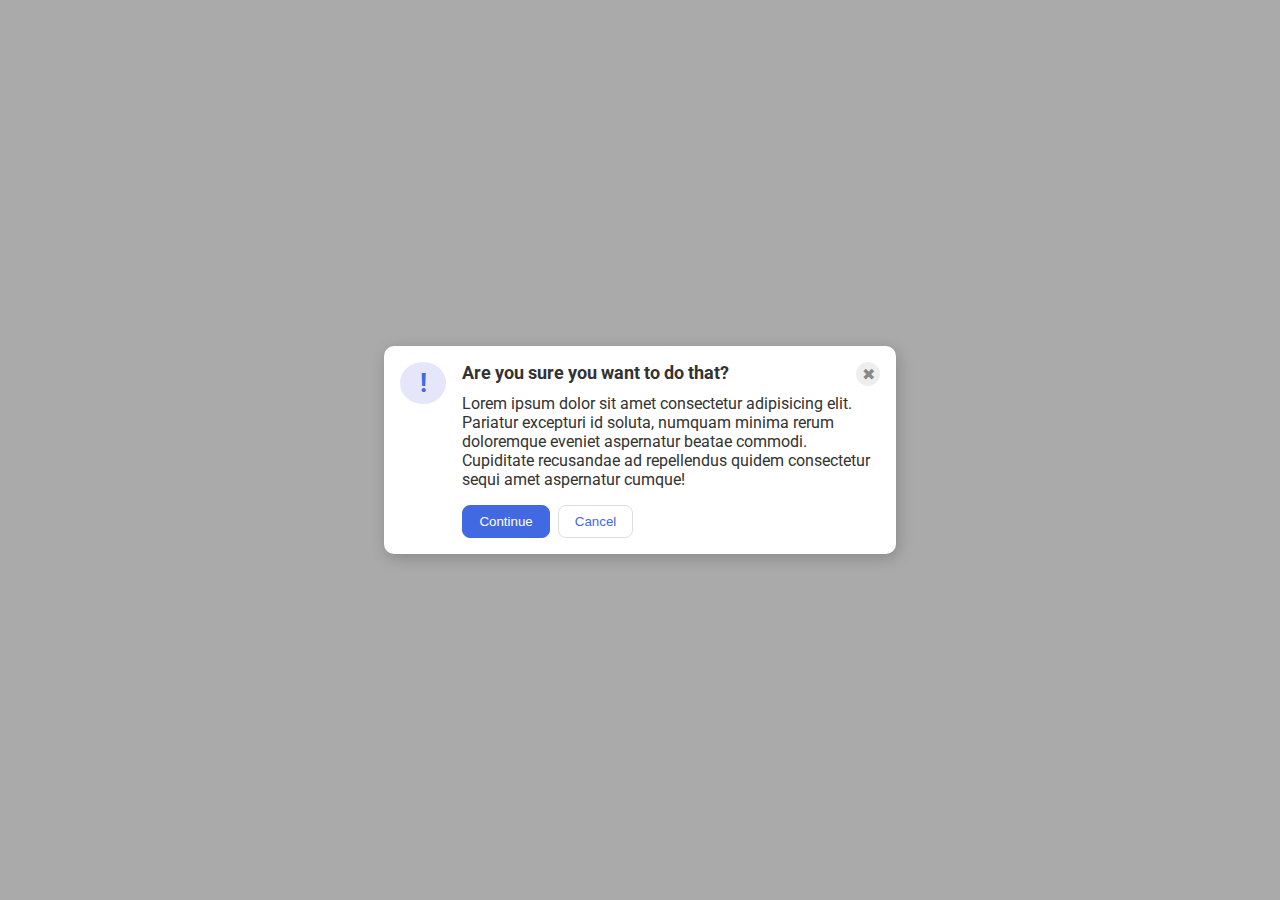
<file: foundations/flex/05-flex-modal/index.html>
<!DOCTYPE html>
<html lang="en">
    <head>
        <meta charset="UTF-8" />
        <meta http-equiv="X-UA-Compatible" content="IE=edge" />
        <meta name="viewport" content="width=device-width, initial-scale=1.0" />
        <link rel="stylesheet" href="style.css" />
        <title>Modal</title>
    </head>
    <body>
        <div class="modal">
            <div class="icon">!</div>
            <div class="content">
                <div class="header">
                    <div class="header-text">Are you sure you want to do that?</div>
                    <button class="close-button">✖</button>
                </div>
                <div class="text">
                    Lorem ipsum dolor sit amet consectetur adipisicing elit.
                    Pariatur excepturi id soluta, numquam minima rerum
                    doloremque eveniet aspernatur beatae commodi. Cupiditate
                    recusandae ad repellendus quidem consectetur sequi amet
                    aspernatur cumque!
                </div>
                <div class="buttons">
                    <button class="continue">Continue</button>
                    <button class="cancel">Cancel</button>
                </div>
            </div>
        </div>
    </body>
</html>
</file>
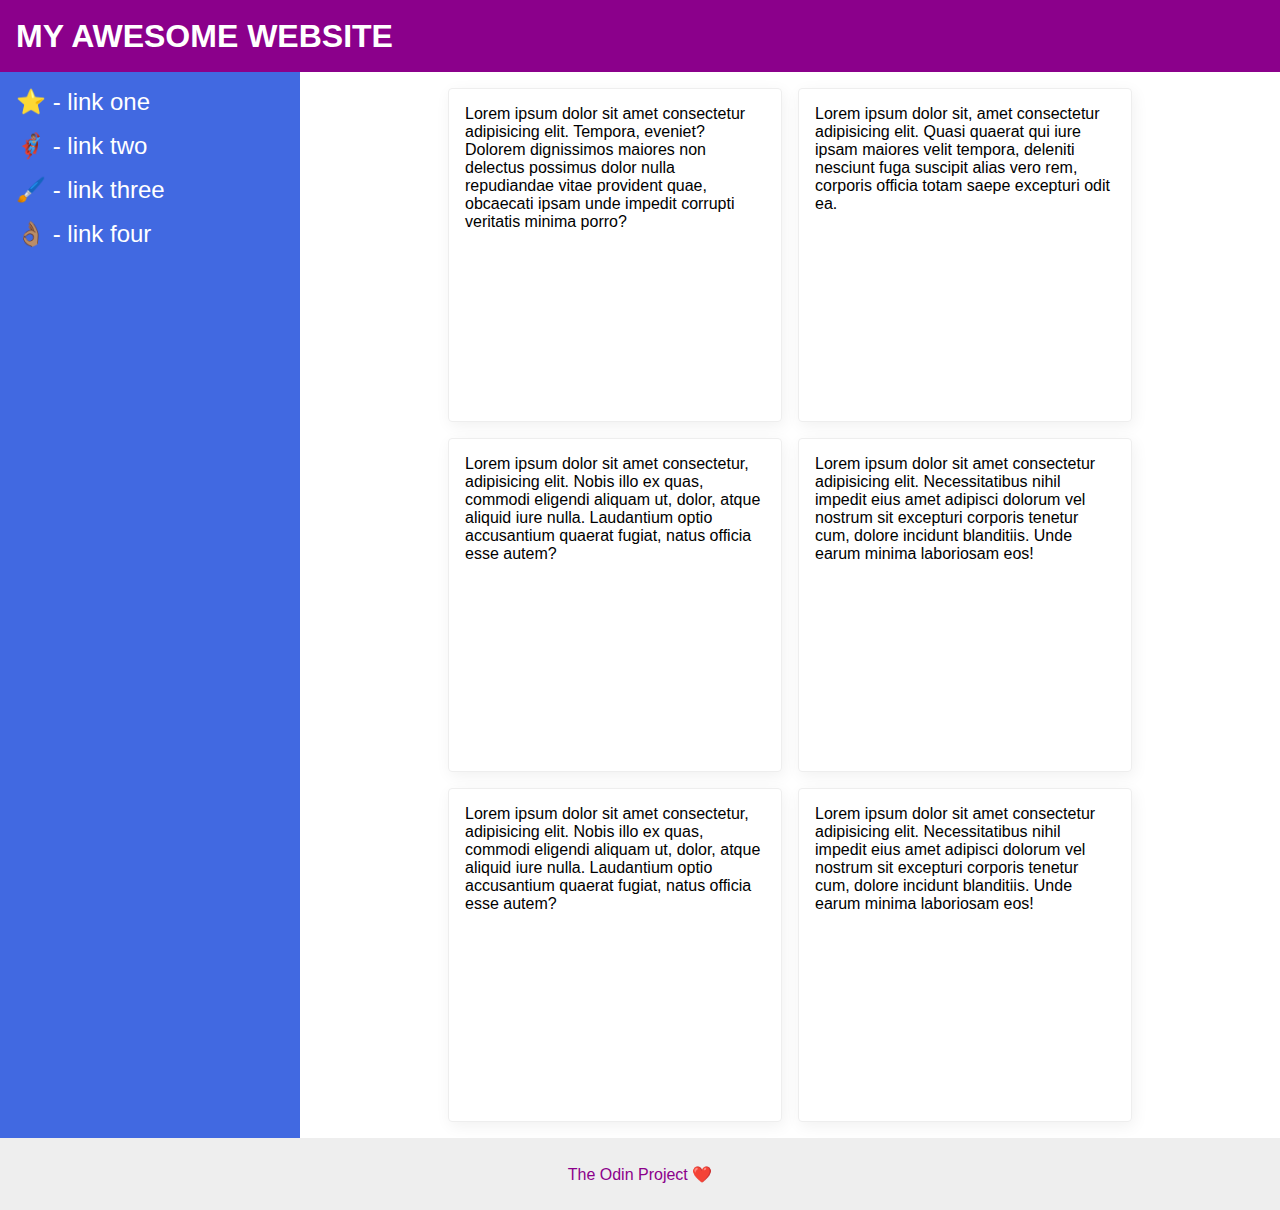
<file: foundations/flex/07-flex-layout-2/index.html>
<!DOCTYPE html>
<html lang="en">
    <head>
        <meta charset="UTF-8" />
        <meta http-equiv="X-UA-Compatible" content="IE=edge" />
        <meta name="viewport" content="width=device-width, initial-scale=1.0" />
        <title>The Holy Grail</title>
        <link rel="stylesheet" href="style.css" />
    </head>
    <body>
        <div class="header">MY AWESOME WEBSITE</div>
        <div class="container">
            <div class="sidebar">
                <ul>
                    <li><a href="#">⭐ - link one</a></li>
                    <li><a href="#">🦸🏽‍♂️ - link two</a></li>
                    <li><a href="#">🖌️ - link three</a></li>
                    <li><a href="#">👌🏽 - link four</a></li>
                </ul>
            </div>

            <div class="content">
                <div class="card">
                    Lorem ipsum dolor sit amet consectetur adipisicing elit.
                    Tempora, eveniet? Dolorem dignissimos maiores non delectus
                    possimus dolor nulla repudiandae vitae provident quae,
                    obcaecati ipsam unde impedit corrupti veritatis minima
                    porro?
                </div>
                <div class="card">
                    Lorem ipsum dolor sit, amet consectetur adipisicing elit.
                    Quasi quaerat qui iure ipsam maiores velit tempora, deleniti
                    nesciunt fuga suscipit alias vero rem, corporis officia
                    totam saepe excepturi odit ea.
                </div>
                <div class="card">
                    Lorem ipsum dolor sit amet consectetur, adipisicing elit.
                    Nobis illo ex quas, commodi eligendi aliquam ut, dolor,
                    atque aliquid iure nulla. Laudantium optio accusantium
                    quaerat fugiat, natus officia esse autem?
                </div>
                <div class="card">
                    Lorem ipsum dolor sit amet consectetur adipisicing elit.
                    Necessitatibus nihil impedit eius amet adipisci dolorum vel
                    nostrum sit excepturi corporis tenetur cum, dolore incidunt
                    blanditiis. Unde earum minima laboriosam eos!
                </div>
                <div class="card">
                    Lorem ipsum dolor sit amet consectetur, adipisicing elit.
                    Nobis illo ex quas, commodi eligendi aliquam ut, dolor,
                    atque aliquid iure nulla. Laudantium optio accusantium
                    quaerat fugiat, natus officia esse autem?
                </div>
                <div class="card">
                    Lorem ipsum dolor sit amet consectetur adipisicing elit.
                    Necessitatibus nihil impedit eius amet adipisci dolorum vel
                    nostrum sit excepturi corporis tenetur cum, dolore incidunt
                    blanditiis. Unde earum minima laboriosam eos!
                </div>
            </div>
        </div>
        <div class="footer">The Odin Project ❤️</div>
    </body>
</html>
</file>
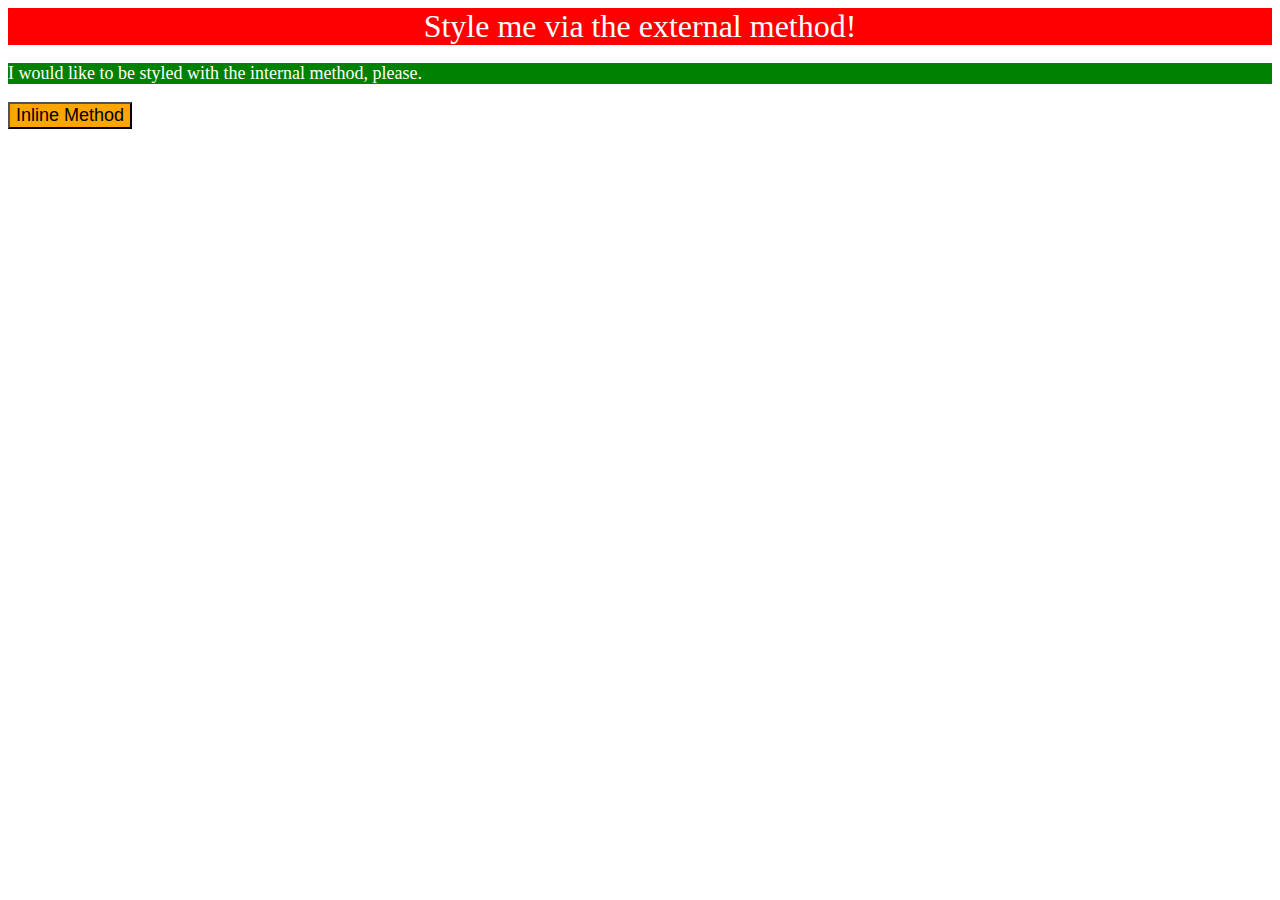
<file: foundations/intro-to-css/01-css-methods/index.html>
<!DOCTYPE html>
<html lang="en">
    <head>
        <meta charset="UTF-8" />
        <link rel="stylesheet" href="styles.css" />
        <meta http-equiv="X-UA-Compatible" content="IE=edge" />
        <meta name="viewport" content="width=device-width, initial-scale=1.0" />
        <title>Methods for Adding CSS</title>
    </head>
    <body>
        <div>Style me via the external method!</div>
        <p>I would like to be styled with the internal method, please.</p>
        <button>Inline Method</button>
    </body>
</html>
</file>
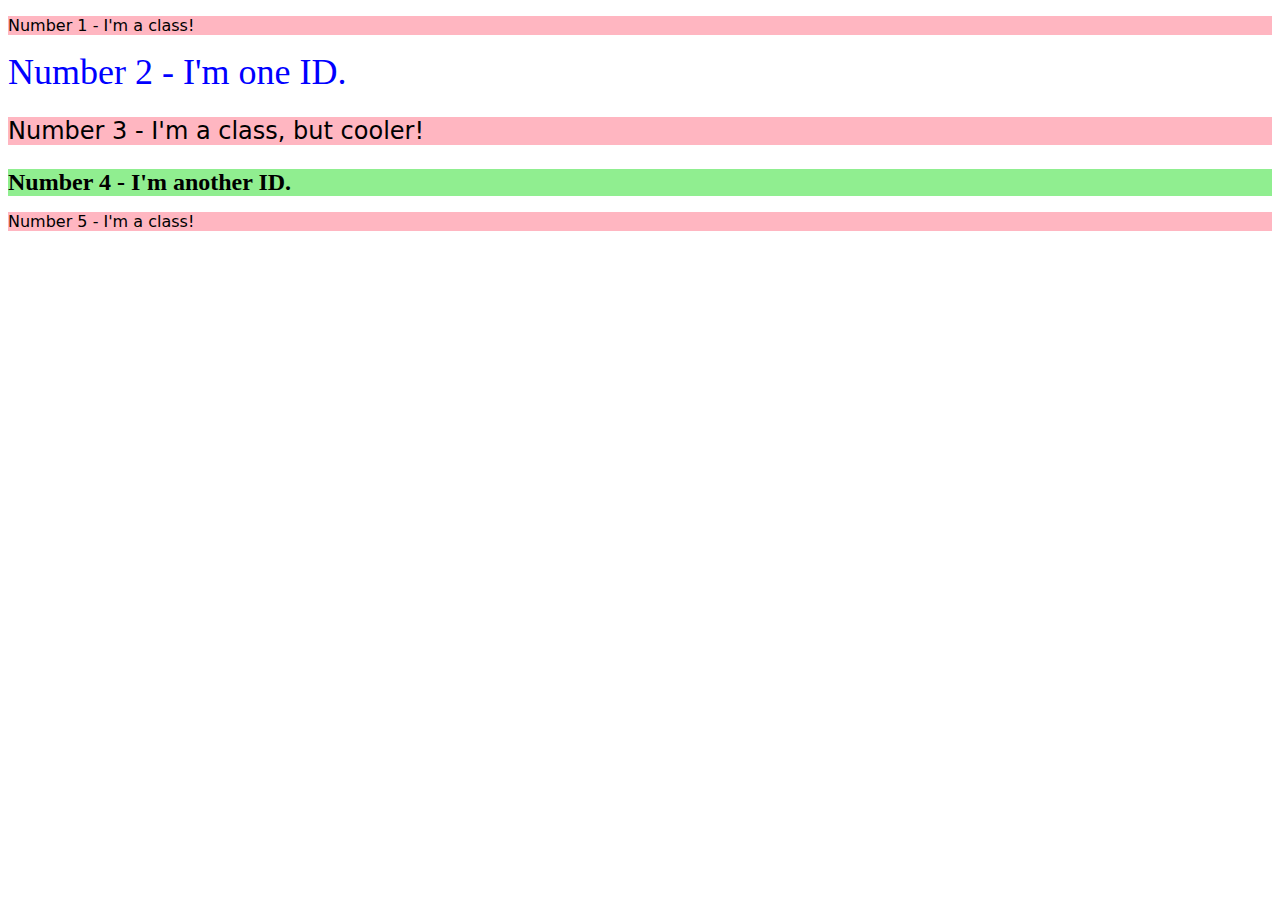
<file: foundations/intro-to-css/02-class-id-selectors/index.html>
<!DOCTYPE html>
<html lang="en">
    <head>
        <meta charset="UTF-8" />
        <link rel="stylesheet" href="style.css" />
        <meta http-equiv="X-UA-Compatible" content="IE=edge" />
        <meta name="viewport" content="width=device-width, initial-scale=1.0" />
        <title>Class and ID Selectors</title>
        <link rel="stylesheet" href="style.css" />
    </head>
    <body>
        <p class="odd">Number 1 - I'm a class!</p>
        <div id="one">Number 2 - I'm one ID.</div>
        <p class="odd" style="font-size: 24px">
            Number 3 - I'm a class, but cooler!
        </p>
        <div
            id="two"
            style="
                background-color: lightgreen;
                font-size: 24px;
                font-weight: bold;
            ">
            Number 4 - I'm another ID.
        </div>
        <p class="odd">Number 5 - I'm a class!</p>
    </body>
</html>
</file>
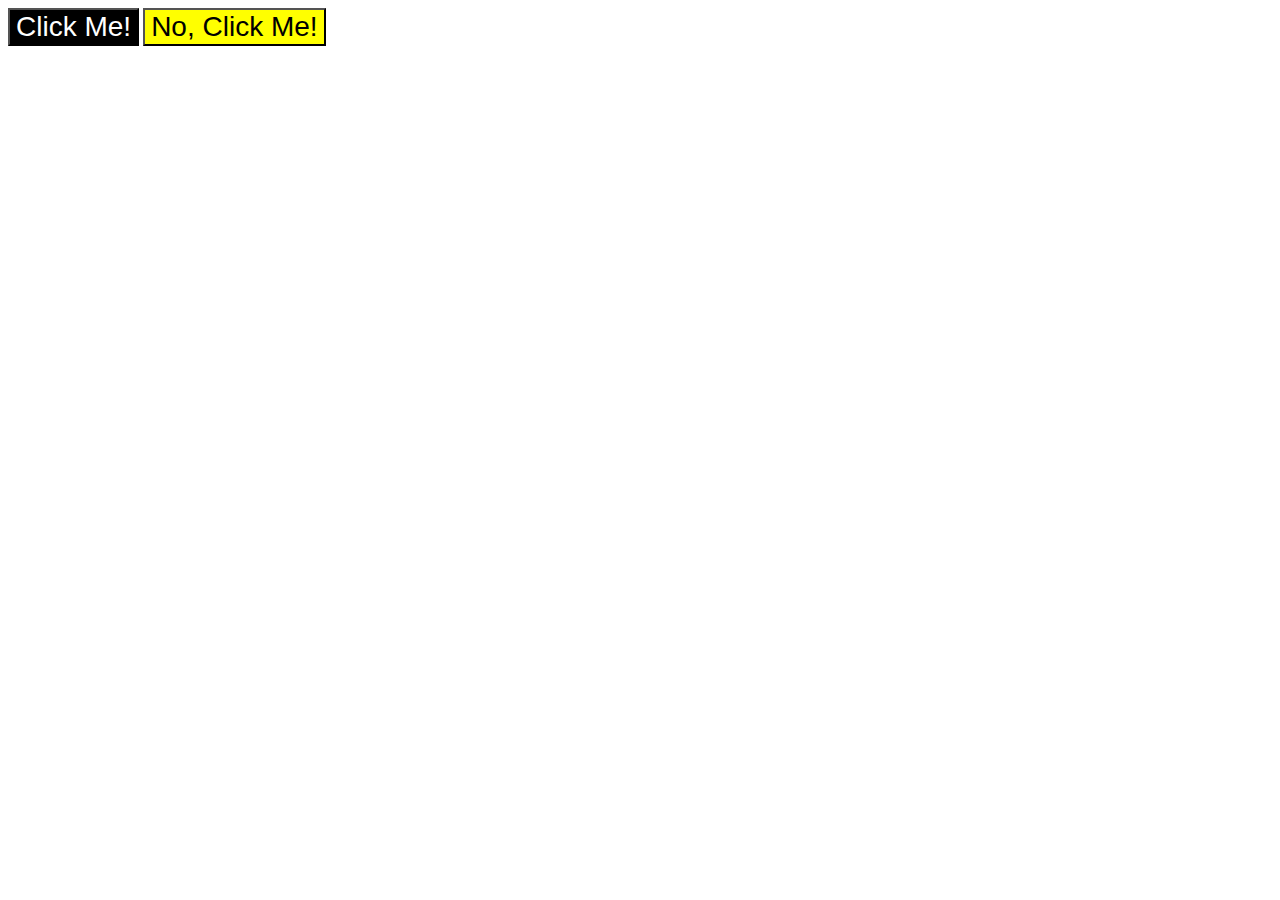
<file: foundations/intro-to-css/03-grouping-selectors/index.html>
<!DOCTYPE html>
<html lang="en">
    <head>
        <meta charset="UTF-8" />
        <meta http-equiv="X-UA-Compatible" content="IE=edge" />
        <meta name="viewport" content="width=device-width, initial-scale=1.0" />
        <title>Grouping Selectors</title>
        <link rel="stylesheet" href="style.css" />
    </head>
    <body>
        <button class="button1">Click Me!</button>
        <button class="button2">No, Click Me!</button>
    </body>
</html>
</file>
<file: foundations/flex/05-flex-modal/style.css>
@import url('https://fonts.googleapis.com/css2?family=Roboto:wght@400;700&display=swap');

html,
body {
    height: 100%;
}

body {
    font-family: Roboto, sans-serif;
    margin: 0;
    background: #aaa;
    color: #333;
    /* I'll give you this one for free lol */
    display: flex;
    align-items: center;
    justify-content: center;
}

.modal {
    background: white;
    width: 480px;
    border-radius: 10px;
    box-shadow: 2px 4px 16px rgba(0, 0, 0, 0.2);
    display: flex;
    flex-direction: row;
    padding: 16px;
    gap: 16px;
}

.icon {
    color: royalblue;
    font-size: 26px;
    font-weight: 700;
    background: lavender;
    width: 42px;
    height: 42px;
    border-radius: 50%;
    display: flex;
    align-items: center;
    justify-content: center;
    flex: 1;
}

.close-button {
    background: #eee;
    border-radius: 50%;
    color: #888;
    font-weight: 400;
    font-size: 16px;
    height: 24px;
    width: 24px;
    display: flex;
    align-items: center;
    justify-content: center;
    border: 1px solid #eee;
    padding: 0;
}

button {
    cursor: pointer;
    padding: 8px 16px;
    border-radius: 8px;
}

button.continue {
    background: royalblue;
    border: 1px solid royalblue;
    color: white;
}

button.cancel {
    background: white;
    border: 1px solid #ddd;
    color: royalblue;
}

.header {
    display: flex;
    flex-direction: row;
    justify-content: space-between;
}

.header-text {
    font-size: 18px;
    font-weight: bold;
}

.buttons {
    display: flex;
    flex-direction: row;
    justify-content: flex-start;
    gap: 8px;
    margin-top: 16px;
}

.content {
    display: flex;
    flex-direction: column;
    flex: 9;
}

.text {
    margin-top: 8px;
}
</file>
<file: foundations/flex/07-flex-layout-2/style.css>
body {
    font-family: -apple-system, BlinkMacSystemFont, 'Segoe UI', Roboto, Oxygen,
        Ubuntu, Cantarell, 'Open Sans', 'Helvetica Neue', sans-serif;
    margin: 0;
    min-height: 100vh;
    display: flex;
    flex-direction: column;
}

.header {
    height: 72px;
    background: darkmagenta;
    color: white;
}

.footer {
    height: 72px;
    background: #eee;
    color: darkmagenta;
}

.sidebar {
    width: 300px;
    background: royalblue;
    box-sizing: border-box;
}

.container {
    display: flex;
    flex-direction: row;
    flex: 1;
}

.card {
    border: 1px solid #eee;
    box-shadow: 2px 4px 16px rgba(0, 0, 0, 0.06);
    border-radius: 4px;
}

.header {
    font-size: 32px;
    font-weight: 900;
    padding: 0px 16px;
    display: flex;
    align-items: center;
}

.footer {
    display: flex;
    align-items: center;
    justify-content: center;
}

.sidebar {
    display: flex;
    flex-direction: column;
    padding: 16px;
}

.sidebar ul {
    list-style-type: none;
    margin: 0;
    padding: 0;
    display: flex;
    flex-direction: column;
    gap: 16px;
}

.sidebar a {
    text-decoration: none;
    color: white;
    font-size: 24px;
}

.content {
    display: flex;
    flex-direction: row;
    flex: 1;
    gap: 16px;
    padding: 16px;
    flex-wrap: wrap;
    justify-content: center;
    align-items: center;
}

.card {
    padding: 16px;
    width: 300px;
    height: 300px;
}

.card a {
    text-decoration: none;
    color: black;
}

.card a:hover {
    text-decoration: underline;
}
</file>
<file: foundations/intro-to-css/01-css-methods/styles.css>
div {
    background-color: red;
    color: white;
    font-size: 32px;
    text-align: center;
    fount-weight: bold;
}

p {
    background-color: green;
    color: white;
    font-size: 18px;
}

button {
    background-color: orange;
    font-size: 18px;
}
</file>
<file: foundations/intro-to-css/02-class-id-selectors/style.css>
.odd {
    background-color: lightpink;
    font-family: Verdana, 'DejaVu Sans', sans-serif;
}

#one {
    color: blue;
    font-size: 36px;
}
</file>
<file: foundations/intro-to-css/03-grouping-selectors/style.css>
button {
    font-size: 28px;
    font-family: Helvetica, 'Times New Roman', sans-serif;
}

.button1 {
    background-color: black;
    color: white;
}

.button2 {
    background-color: yellow;
}
</file>
